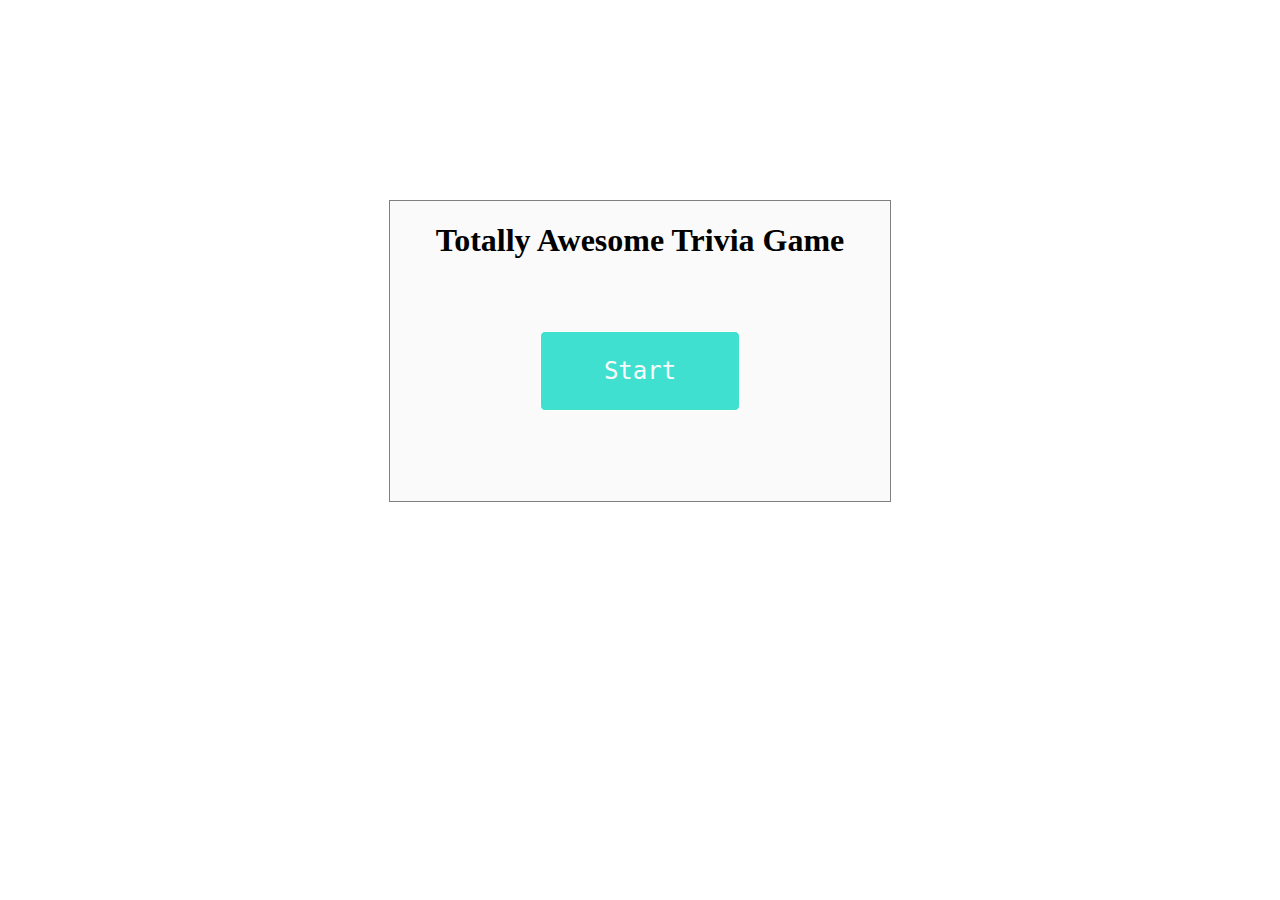
<file: Trivia-home.html>
<!DOCTYPE html>
<html>
<head>
	<title>Trivia Game Basic</title>
	<link type="text/css" rel="stylesheet" href="Trivia-style.css">
    <script src="https://cdnjs.cloudflare.com/ajax/libs/jquery/3.2.1/jquery.min.js"></script>

</head>
<body>

	<div id="main-box">
		<h1>Totally Awesome Trivia Game</h1>
		
		<div id="main-window">

			<form>
				<button >Start</button>
			</form>

		</div>
	</div>

	<script>
		
		

	</script>

</body>
</html>
</file>
<file: Trivia-style.css>
body {
	background: url(https://www.toptal.com/designers/subtlepatterns/patterns/doodles.png);
	text-align: center;
}

button {
	height: 80px;
	width: 200px;
	background: turquoise;
	border: white solid 1px;
	border-radius: 5px;
	margin-top: 50px;
	margin-bottom: 15px;
	font-family: monospace;
	font-size: 24px;
	color: #FAFAFA;
}

button:hover {
	height: 80px;
	width: 200px;
	background: black;
	border: white solid 1px;
	border-radius: 5px;
	margin-top: 50px;
	font-family: monospace;
	font-size: 24px;
	color: #F3F3F3;
}

#main-box {
	margin: auto;
	margin-top: 200px;
	background: #FAFAFA;
	border: grey solid 1px;
	color: black;
	min-height: 300px;
	width: 500px;
}
</file>
